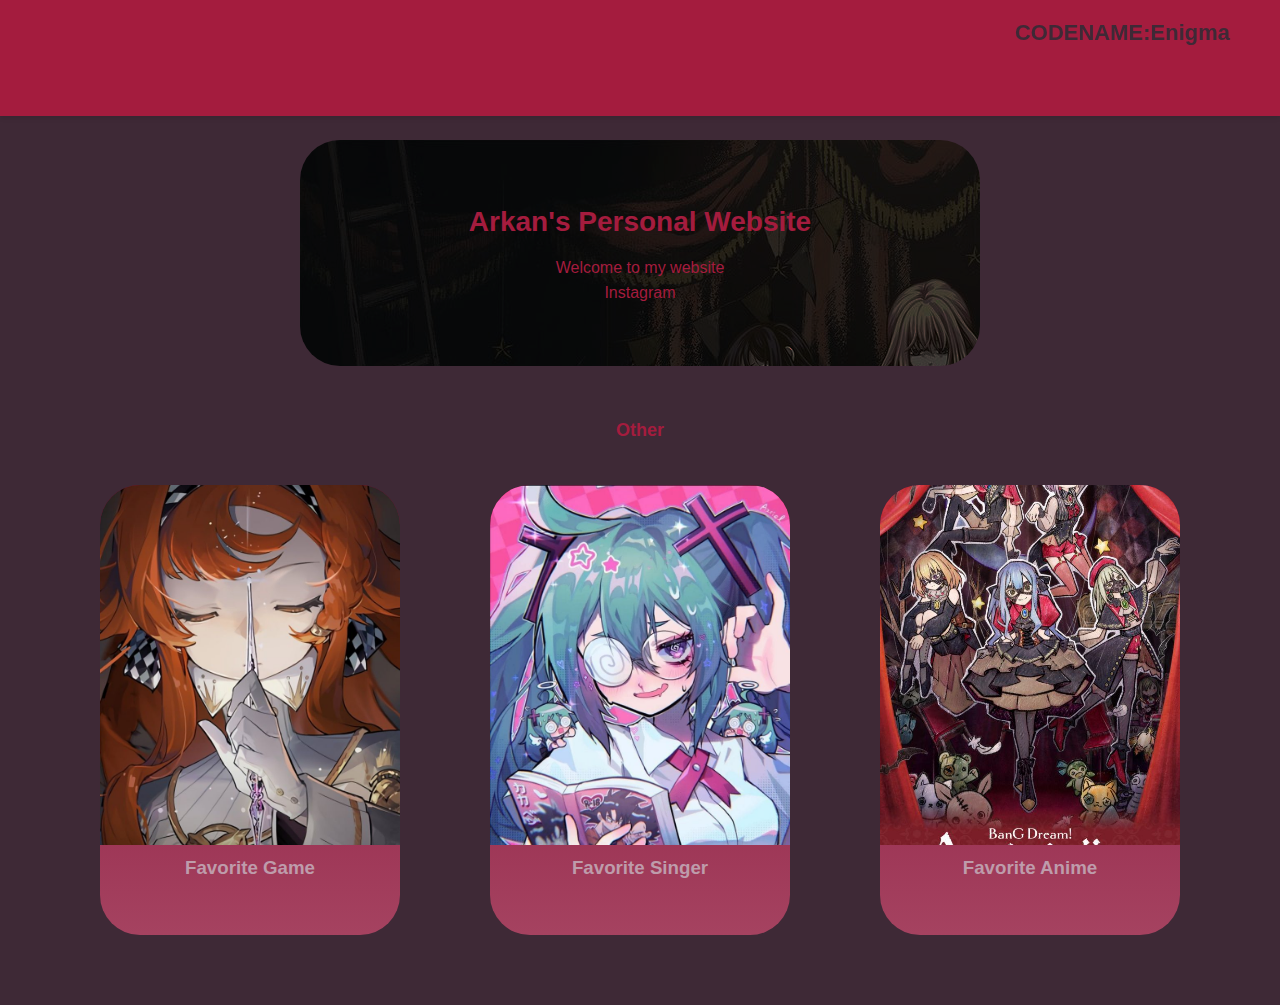
<file: index.html>
<!DOCTYPE html>
<html lang="id">
<head>
  <meta charset="UTF-8">
  <meta name="viewport" content="width=device-width, initial-scale=1.0">
  <title>Arkan"s Personal Web</title>
  <link rel="stylesheet" href="style.css">
</head>
<body>
  <!--Navbar-->
  <header>
    <div class="container nav">
      <a href=index.html class="logo">CODENAME:Enigma</a>
      <nav class="navbar">
        <a href="index.html">Home</a>
        <a href="aboutme.html">About</a>
        <a href="jadwal.html">Schedule</a>
        <a href="lagu.html">Favorite Songs</a>
    <div class="dropdown">
        <a href="#">Counts</a>
        <div class="dropdown-content">
          <a href="luas.html">Luas</a>
          <a href="volume.html">Volume</a>
        </div>
  </header>

  <!--Hero-->
  <section class="hero">
    <div class="hero-content">
    <h2>Arkan's Personal Website</h2>
    <p>Welcome to my website</p>
    <a href="https://www.instagram.com/arukanoru/?next=%2F" target="_blank" class="btn"> Instagram</a>
    </div>
  </section>

  <!--Blog-->
<section class="blog">
  <h2>Other</h2>
  <div class="cards">
    <a href="https://re1999.bluepoch.com/" target="_blank" class="card">
      <img src="sonetto.jpg" alt="Favorite Game">
      <h3>Favorite Game</h3>
    </a>

    <a href="https://vocaloid.fandom.com/wiki/Hatsune_Miku" target="_blank" class="card">
      <img src="miku.jpg" alt="Hatsune Miku">
      <h3>Favorite Singer</h3>
    </a>

    <a href="https://en.bang-dream.com/anime/avemujica/" target="_blank" class="card">
      <img src="bangdream.jpg" alt="Favorite Anime">
      <h3>Favorite Anime</h3>
    </a>
</section>

</body>
</html>
</file>
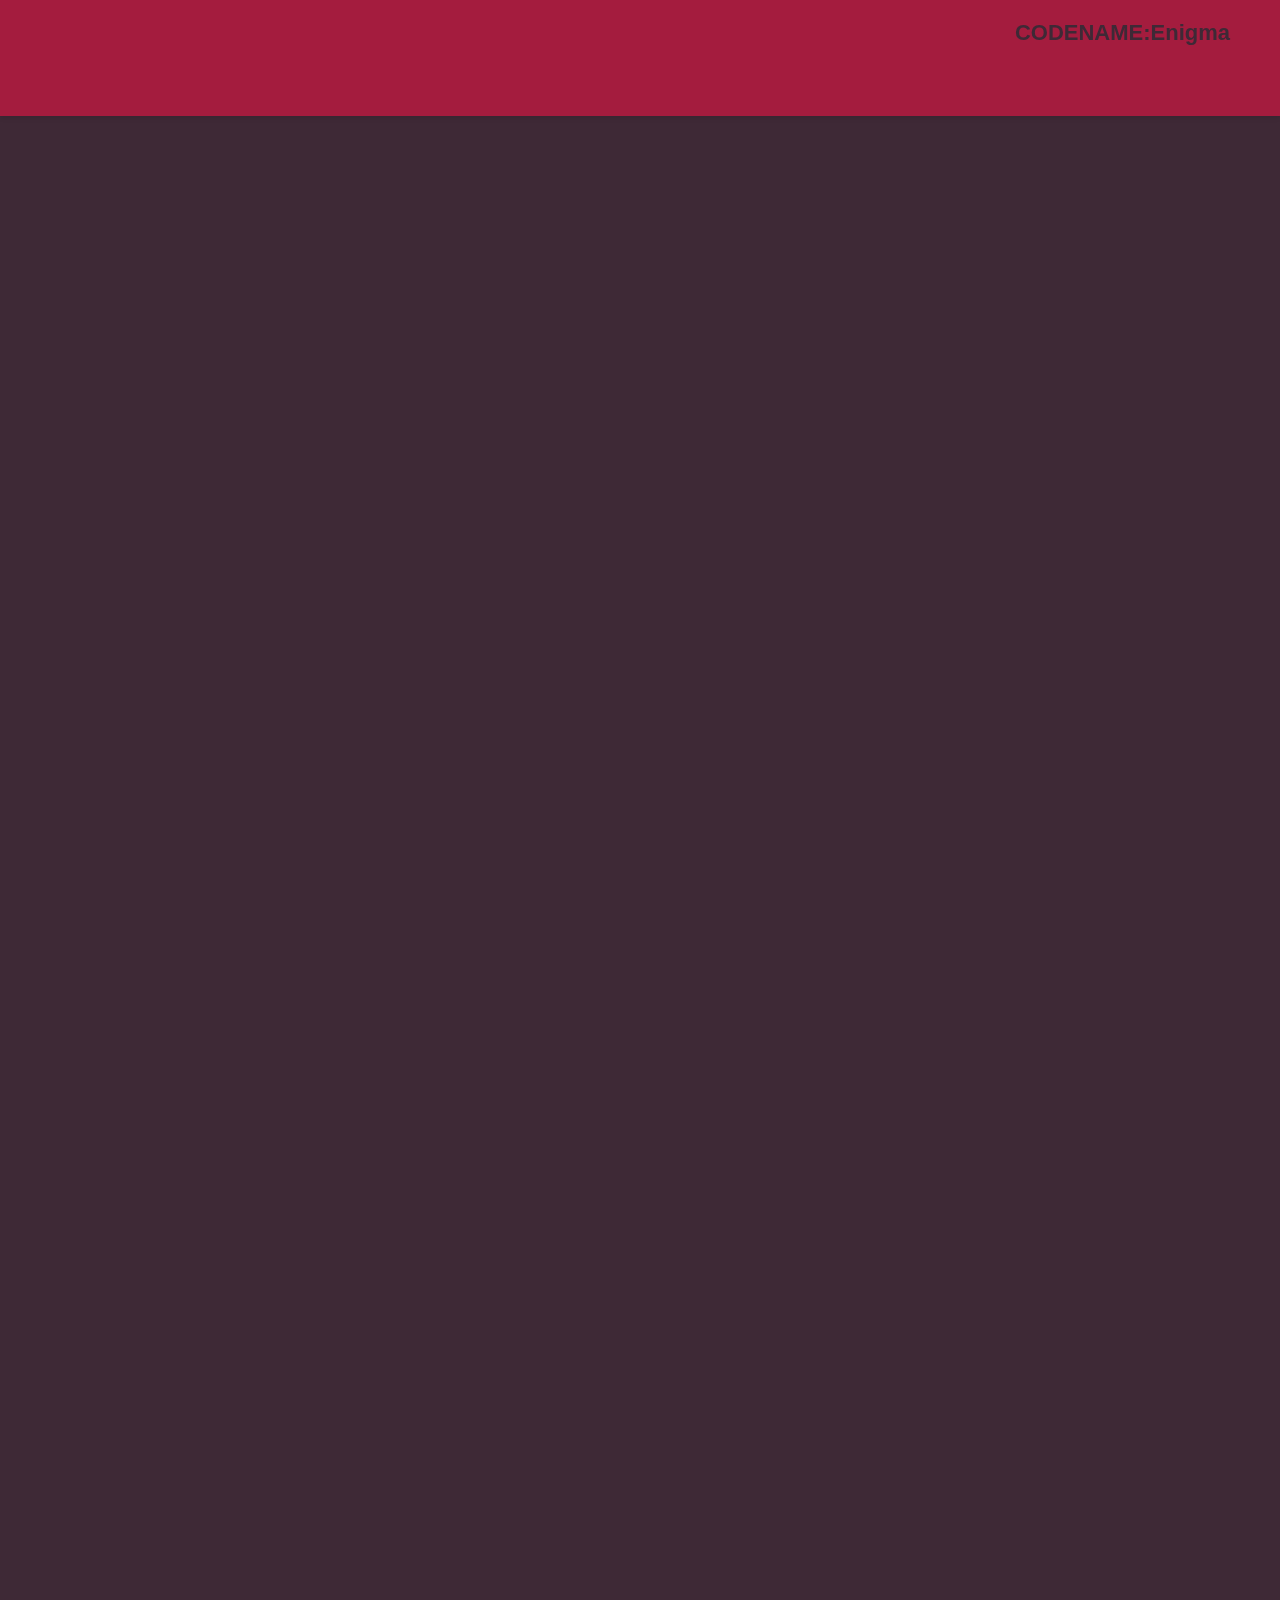
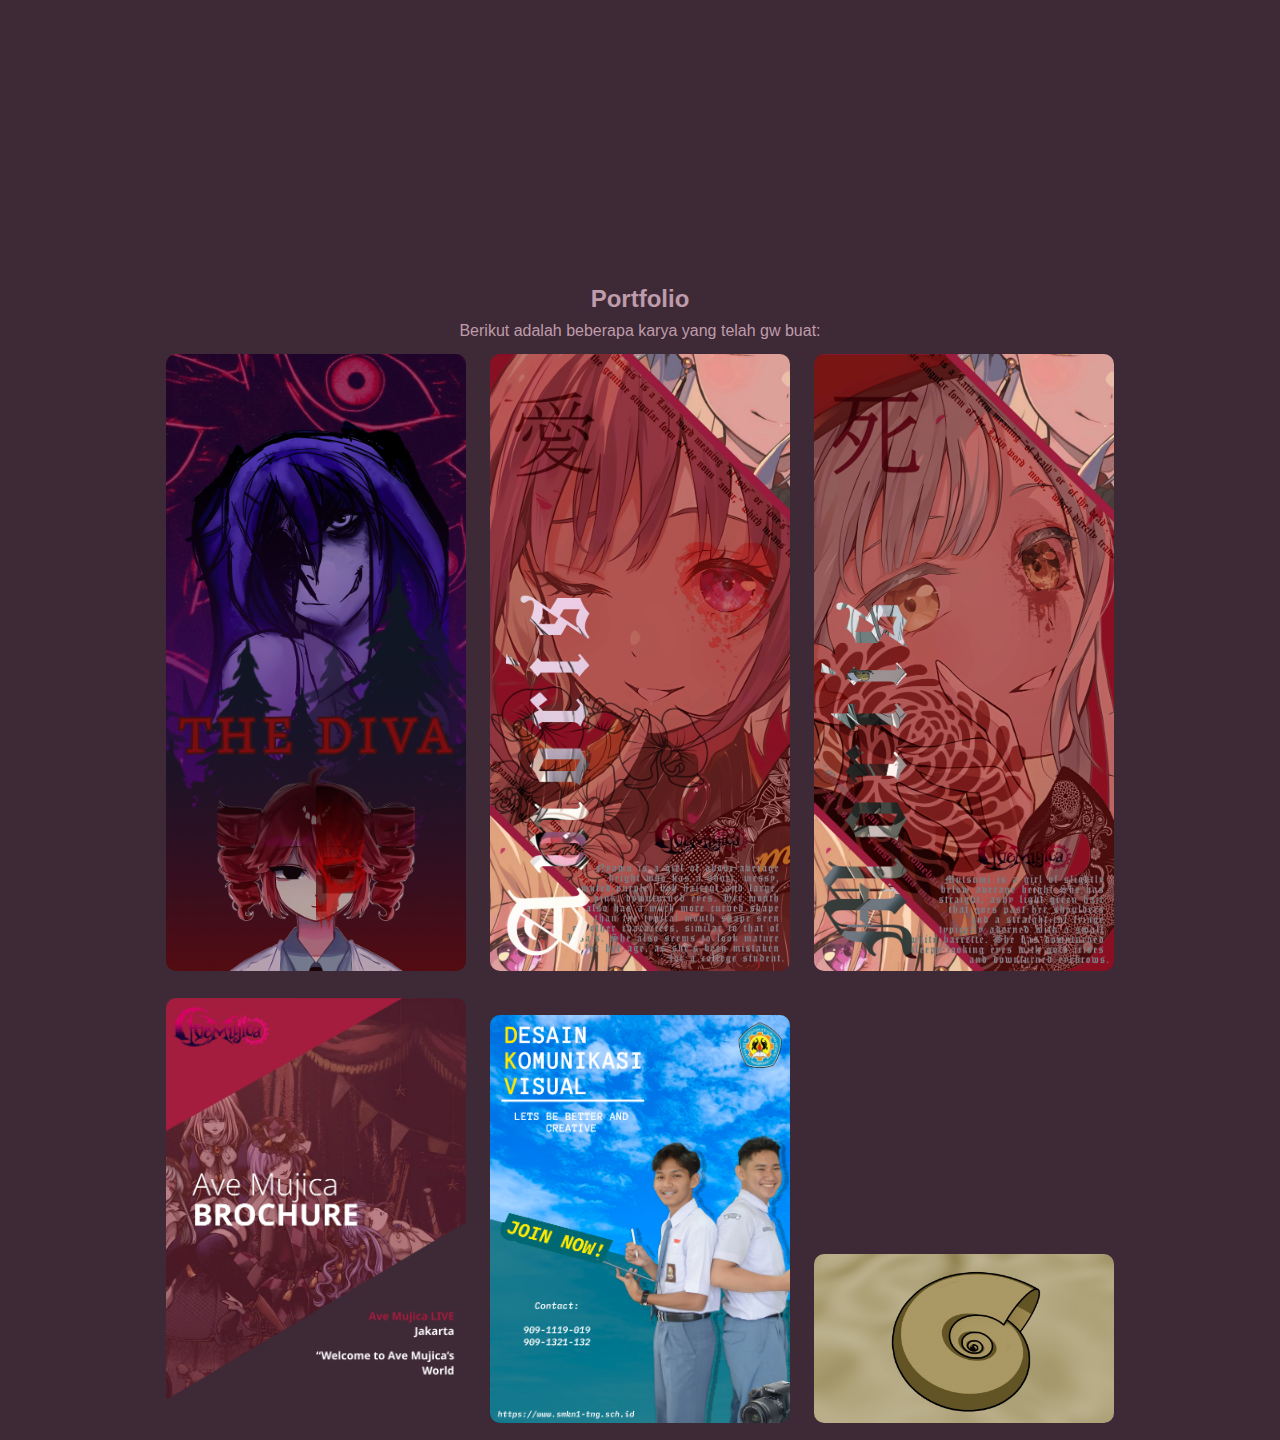
<file: aboutme.html>
<!DOCTYPE html>
<html lang="id">
<head>
    <meta charset="UTF-8">
    <meta name="viewport" content="width=device-width, initial-scale=1.0">
    <title>Document</title>
    <link rel="stylesheet" href="aboutme.css">
</head>
<body>
    <!--Navbar-->
    <header>
    <div class="container nav">
      <a href="index.html" class="logo">CODENAME:Enigma</a>
      <nav class="navbar">
        <a href="index.html">Home</a>
        <a href="aboutme.html">About</a>
        <a href="jadwal.html">Schedule</a>
        <a href="lagu.html">Favorite Songs</a>
    <div class="dropdown">
        <a href="#">Counts</a>
        <div class="dropdown-content">
          <a href="luas.html">Luas</a>
          <a href="volume.html">Volume</a>
        </div>
        </nav>
  </header>

    <section class="home">
        <div class="home-content">
            <h1>Halo semua! Gw Arkanul Islam Reandis</h1>
            <h3>XII DKV 1</h3>
            <p>Ini adalah website pertama gw, dan gw akan membahas hal-hal mengenai gw. Semoga kalian suka ya</p>
        </div>
    </section>

    <section class="about">
        <div class="about-content">
            <h2>About Me</h2>
            <p>Nama gw Arkanul Islam Reandis, biasa dipanggil Arkan. Gw lahir pada tanggal 19 Agustus 2007 di Tangerang, Banten. Saat ini gw bersekolah di SMKN 1 Tangerang, jurusan Desain Komunikasi Visual (DKV). Gw memiliki hobi menggambar, bermain game, dan menonton film. Gw juga suka belajar hal-hal baru, terutama yang berkaitan dengan teknologi dan desain.</p>
            <p>Satu hal yang gw inginkan jika diberi satu permintaan yaitu melihat rasi bintang.</p>
            <p>Hobi gw bisa dibilang ketebak sih, Main game, Nonton Film dannn Tidur Hehee</p>
            <p>Kalo ngomongin skill, gw bisa jalanin Adobe Illustrator, Photoshop, Blender, dan sebagainya.</p>
            <p>FANS NOMOR SATU AVE MUJICA</p>
        </div>
    </section>

    <section class="portfolio">
        <div class="portfolio-content">
            <h2>Portfolio</h2>
            <p>Berikut adalah beberapa karya yang telah gw buat:</p>
            <img src="DivaPosterV2.jpg" alt="Diva Poster V2" class="portfolio-image"width="300">
                <img src="amoriscase-01.jpg" alt="Amoris Case" class="portfolio-image" width="300">
            <img src="mortis.jpg" alt="Mortis" class="portfolio-image" width="300">
            <img src="avemujibrochure.png" alt="Ave Muji Brochure Front" class="portfolio-image" width="300">
            <img src="PosterDKV.png" alt="Poster DKV" class="portfolio-image" width="300">
            <img src="NautilusKYOKO.jpg" alt="Nautilus KYOKO" class="portfolio-image" width="300">
    
        </div>
    </section>
</body>

</html>
</file>
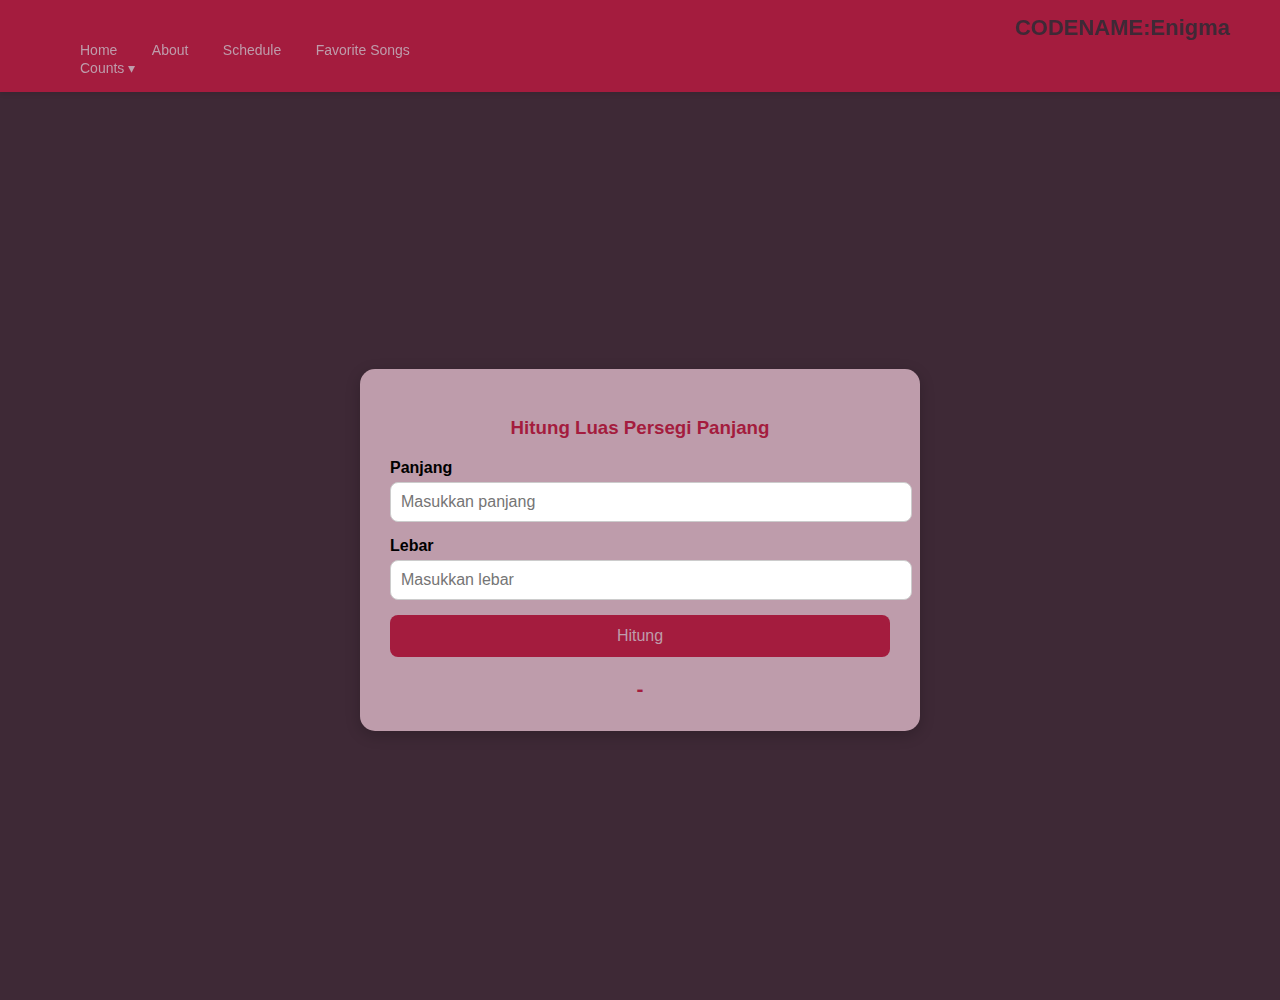
<file: luas.html>
<!DOCTYPE html>
<html lang="id">
<head>
  <meta charset="UTF-8">
  <meta name="viewport" content="width=device-width, initial-scale=1.0">
  <title>Hitung Luas Persegi Panjang</title>
  <style>
    body {
      margin: 0;
      padding: 0;
      font-family: poppins, sans-serif;
      background: #3e2936;
    }

    /* Navbar */
    header {
  position: fixed;
  top: 0;
  left: 0;
  width: 100%;
  background: #a41c3e;
  padding: 15px 50px;
  box-shadow: 0 2px 5px rgba(0,0,0,0.1);
  animation: fadeIn 2s forwards;
}

    .logo {
  font-size: 22px;
  color: #3e2936;
  display: flex;
  animation: fadeIn 2s forwards;
  font-weight: bold;
  text-decoration: none;
  justify-content: flex-end;
   margin-right: 100px;
}

  nav a {
  font-size: 14px;
  color : #be9cab;
  text-decoration: none;
  font-weight: 100;
  margin-left: 30px;
  animation: fadeIn 5s forwards;
}

    nav a:hover {
      color: #ff4081;
    }

    /* Dropdown */
    .dropdown {
      position: relative;
    }

    .dropdown-content {
      display: none;
      position: absolute;
      top: 100%;
      left: 0;
      background: #333;
      min-width: 150px;
      border-radius: 5px;
    }

    .dropdown-content a {
      display: block;
      padding: 10px;
      text-decoration: none;
      color: white;
    }

    .dropdown-content a:hover {
      background: #444;
    }

    .dropdown:hover .dropdown-content {
      display: block;
    }

    /* Konten utama */
    main {
      padding-top: 100px; /* Supaya konten tidak ketiban navbar */
      display: flex;
      justify-content: center;
      align-items: center;
      min-height: 100vh;
    }

    .card {
      background: #be9cab;
      padding: 30px;
      border-radius: 15px;
      box-shadow: 0 4px 15px rgba(0, 0, 0, 0.2);
      width: 500px;
      text-align: center;
    }

    .card h3 {
      margin-bottom: 20px;
      color: #a41c3e;
    }

    .form-group {
      margin-bottom: 15px;
      text-align: left;
    }

    .form-group label {
      display: block;
      margin-bottom: 5px;
      font-weight: bold;
    }

    .form-group input {
      width: 100%;
      padding: 10px;
      border: 1px solid #ccc;
      border-radius: 8px;
      font-size: 1rem;
    }

    button {
      background: #a41c3e;
      color: #be9cab;
      border: none;
      padding: 12px;
      width: 100%;
      border-radius: 8px;
      font-size: 1rem;
      cursor: pointer;
      transition: background 0.3s;
    }

    button:hover {
      background: #3e2936;
    }

    #hasil {
      margin-top: 20px;
      font-size: 1.3rem;
      font-weight: bold;
      color: #a41c3e;
    }
  </style>
  </head>
<body>

  <!-- Navbar -->
  <header>
    <a href="#" class="logo">CODENAME:Enigma</a>
    <nav>
      <a href="index.html">Home</a>
      <a href="aboutme.html">About</a>
      <a href="jadwal.html">Schedule</a>
      <a href="lagu.html">Favorite Songs</a>
      <div class="dropdown">
        <a href="#">Counts ▾</a>
        <div class="dropdown-content">
          <a href="luas.html">Luas</a>
          <a href="volume.html">Volume</a>
        </div>
      </div>
    </nav>
  </header>

  <!-- Konten -->
  <main>
    <div class="card">
      <h3>Hitung Luas Persegi Panjang</h3>
      <form id="luasForm">
        <div class="form-group">
          <label for="panjang">Panjang</label>
          <input type="number" id="panjang" placeholder="Masukkan panjang" required>
        </div>
        <div class="form-group">
          <label for="lebar">Lebar</label>
          <input type="number" id="lebar" placeholder="Masukkan lebar" required>
        </div>
        <button type="submit">Hitung</button>
      </form>

      <div id="hasil">-</div>
    </div>
  </main>

  <!-- JavaScript -->
  <script>
    document.getElementById("luasForm").addEventListener("submit", function(e) {
      e.preventDefault();

      const panjang = parseFloat(document.getElementById("panjang").value);
      const lebar = parseFloat(document.getElementById("lebar").value);

      if (panjang > 0 && lebar > 0) {
        const luas = panjang * lebar;
        document.getElementById("hasil").textContent = "Luas = " + luas + " satuan²";
      } else {
        document.getElementById("hasil").textContent = "Masukkan angka yang valid!";
      }
    });
  </script>

</body>
</html>
</file>
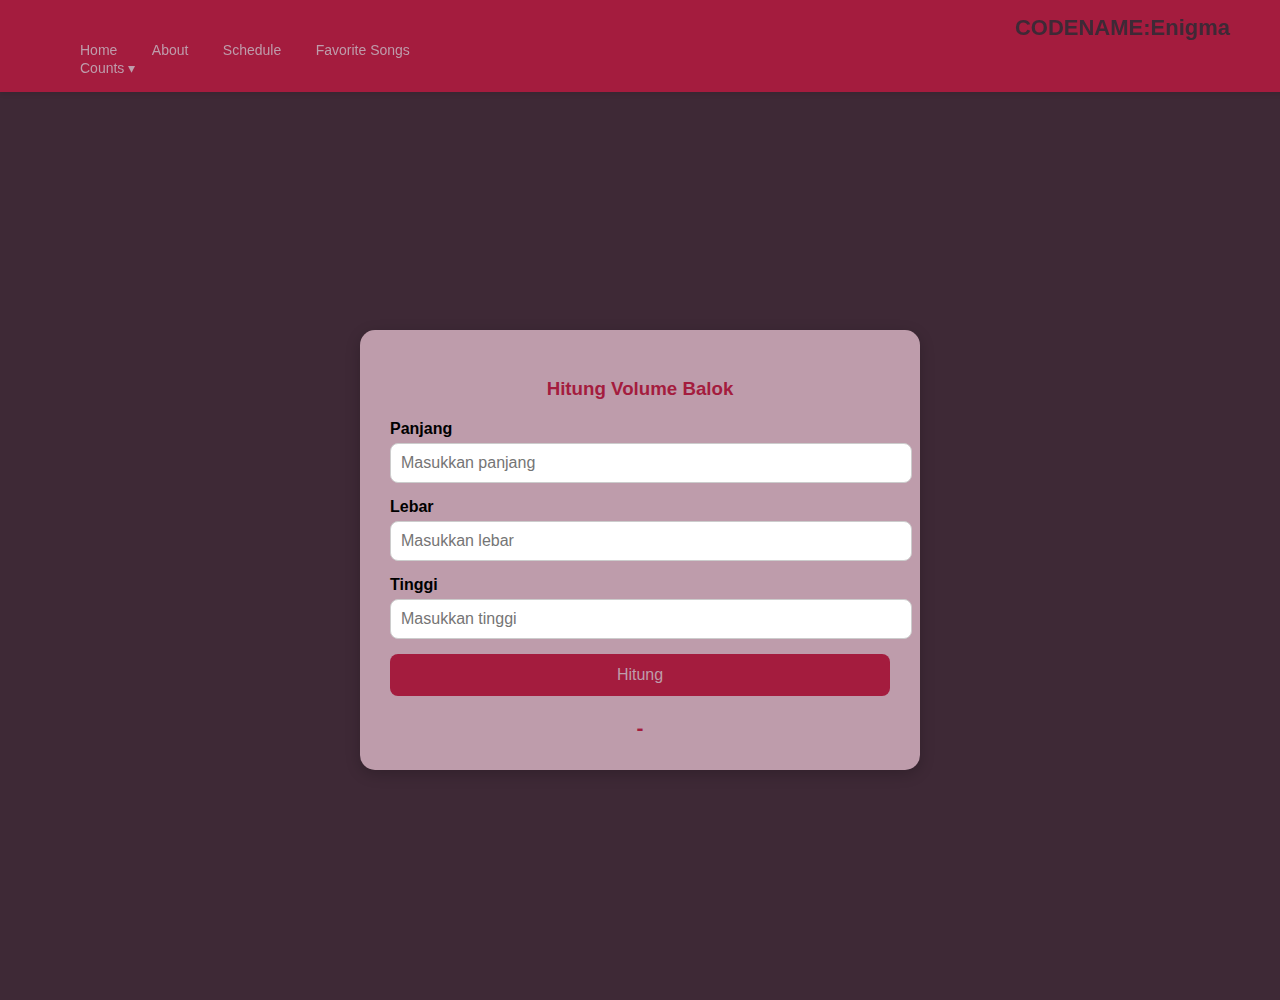
<file: volume.html>
<!DOCTYPE html>
<html lang="id">
<head>
  <meta charset="UTF-8">
  <meta name="viewport" content="width=device-width, initial-scale=1.0">
  <title>Hitung Volume Balok</title>
  <style>
    body {
      margin: 0;
      padding: 0;
      font-family: poppins, sans-serif;
      background: #3e2936;
    }

    /* Navbar */
    header {
  position: fixed;
  top: 0;
  left: 0;
  width: 100%;
  background: #a41c3e;
  padding: 15px 50px;
  box-shadow: 0 2px 5px rgba(0,0,0,0.1);
  animation: fadeIn 2s forwards;
}

    .logo {
  font-size: 22px;
  color: #3e2936;
  display: flex;
  animation: fadeIn 2s forwards;
  font-weight: bold;
  text-decoration: none;
  justify-content: flex-end;
   margin-right: 100px;
}

  nav a {
  font-size: 14px;
  color : #be9cab;
  text-decoration: none;
  font-weight: 100;
  margin-left: 30px;
  animation: fadeIn 5s forwards;
}

    nav a:hover {
      color: #ff4081;
    }

    /* Dropdown */
    .dropdown {
      position: relative;
    }

    .dropdown-content {
      display: none;
      position: absolute;
      top: 100%;
      left: 0;
      background: #333;
      min-width: 150px;
      border-radius: 5px;
    }

    .dropdown-content a {
      display: block;
      padding: 10px;
      text-decoration: none;
      color: white;
    }

    .dropdown-content a:hover {
      background: #444;
    }

    .dropdown:hover .dropdown-content {
      display: block;
    }

    /* Konten utama */
    main {
      padding-top: 100px; /* Supaya konten tidak ketiban navbar */
      display: flex;
      justify-content: center;
      align-items: center;
      min-height: 100vh;
    }

    .card {
      background: #be9cab;
      padding: 30px;
      border-radius: 15px;
      box-shadow: 0 4px 15px rgba(0, 0, 0, 0.2);
      width: 500px;
      text-align: center;
    }

    .card h3 {
      margin-bottom: 20px;
      color: #a41c3e;
    }

    .form-group {
      margin-bottom: 15px;
      text-align: left;
    }

    .form-group label {
      display: block;
      margin-bottom: 5px;
      font-weight: bold;
    }

    .form-group input {
      width: 100%;
      padding: 10px;
      border: 1px solid #ccc;
      border-radius: 8px;
      font-size: 1rem;
    }

    button {
      background: #a41c3e;
      color: #be9cab;
      border: none;
      padding: 12px;
      width: 100%;
      border-radius: 8px;
      font-size: 1rem;
      cursor: pointer;
      transition: background 0.3s;
    }

    button:hover {
      background: #3e2936;
    }

    #hasil {
      margin-top: 20px;
      font-size: 1.3rem;
      font-weight: bold;
      color: #a41c3e;
    }
  </style>
</head>
<body>

  <!-- Navbar -->
  <header>
    <a href="#" class="logo">CODENAME:Enigma</a>
    <nav>
      <a href="index.html">Home</a>
      <a href="aboutme.html">About</a>
      <a href="jadwal.html">Schedule</a>
      <a href="lagu.html">Favorite Songs</a>
      <div class="dropdown">
        <a href="#">Counts ▾</a>
        <div class="dropdown-content">
          <a href="luas.html">Luas</a>
          <a href="volume.html">Volume</a>
        </div>
      </div>
    </nav>
  </header>

  <!-- Konten -->
  <main>
    <div class="card">
      <h3>Hitung Volume Balok</h3>
      <form id="volumeForm">
        <div class="form-group">
          <label for="panjang">Panjang</label>
          <input type="number" id="panjang" placeholder="Masukkan panjang" required>
        </div>
        <div class="form-group">
          <label for="lebar">Lebar</label>
          <input type="number" id="lebar" placeholder="Masukkan lebar" required>
        </div>
        <div class="form-group">
          <label for="tinggi">Tinggi</label>
          <input type="number" id="tinggi" placeholder="Masukkan tinggi" required>
        </div>
        <button type="submit">Hitung</button>
      </form>

      <div id="hasil">-</div>
    </div>
  </main>

  <!-- JavaScript -->
  <script>
    document.getElementById("volumeForm").addEventListener("submit", function(e) {
      e.preventDefault();

      const panjang = parseFloat(document.getElementById("panjang").value);
      const lebar = parseFloat(document.getElementById("lebar").value);
      const tinggi = parseFloat(document.getElementById("tinggi").value);

      if (panjang > 0 && lebar > 0 && tinggi > 0) {
        const volume = panjang * lebar * tinggi;
        document.getElementById("hasil").textContent = "Volume = " + volume + " satuan³";
      } else {
        document.getElementById("hasil").textContent = "Masukkan angka yang valid!";
      }
    });
  </script>

</body>
</html>
</file>
<file: style.css>
* {
  margin: 0;
  padding: 0;
  box-sizing: border-box;
}

body {
  line-height: 1.6;
  background: #3e2936;
  color: #a41c3e;
  font-family: poppins, Arial, sans-serif;
  padding-top: 100px;
}

header {
  position: fixed;
  top: 0;
  left: 0;
  width: 100%;
  background: #a41c3e;
  padding: 15px 50px;
  box-shadow: 0 2px 5px rgba(0,0,0,0.1);
  animation: fadeIn 2s forwards;
  z-index: 1000;
}

.navbar a {
  font-size: 14px;
  color : #be9cab;
  text-decoration: none;
  font-weight: 100;
  margin-left: 30px;
  opacity: 0;
  animation: fadeIn 5s forwards;
}

.navbar a:hover {
  color: #3e2936;
}

.logo {
  font-size: 22px;
  color: #3e2936;
  display: flex;
  animation: fadeIn 2s forwards;
  font-weight: bold;
  text-decoration: none;
  justify-content: flex-end;
}

.dropdown {
      position: relative;
    }

    .dropdown-content {
      display: none;
      position: absolute;
      top: 100%;
      left: 0;
      background: #333;
      min-width: 150px;
      border-radius: 5px;
    }

    .dropdown-content a {
      display: block;
      padding: 10px;
      text-decoration: none;
      color: white;
    }

    .dropdown-content a:hover {
      background: #444;
    }

    .dropdown:hover .dropdown-content {
      display: block;
    }

.hero {
  background-image: url("avemujika.png");
  color: #a41c3e;
  text-align: center;
  padding: 60px 30px;
  margin-left: 300px;
  margin-right: 300px;
  margin-top: 40px;
  border-radius: 40px;
  animation: fadeIn 4s forwards;
  transition: transform 0.3s ease;
  text-decoration: none;
}

.hero-content {
  position: relative;
  z-index: 1;
}

.btn {
  color: #a41c3e;
  text-decoration: none;
}

.hero h2 {
  font-size: 28px;
  margin-bottom: 10px;
  animation: fadeIn 4s forwards;
}

  .hero p {
  font-size: 18 px;
  animation: fadeIn 4s forwards;
}

.hero:hover {
  transform: translateY(-5px);
}

.blog {
  padding: 50px 80px;
  text-align: center;
  animation: fadeIn 6s forwards;
}

.blog h2 {
  font-size: 18px;
  margin-bottom: 20px;
  position: relative;
  display: inline-block;
}

.cards {
  display: flex;
  flex-wrap: wrap;       /* allow wrapping if screen is small */
  justify-content: center; /* center the cards */
  gap: 90px;
  padding: 20px;
  animation: fadeIn 8s forwards;
}

.card {
  width: 300px;          /* fixed width for all cards */
  height: 450px;         /* fixed height for consistency */
  border-radius: 40px;
  overflow: hidden;
  background: linear-gradient(to bottom, rgba(160, 0, 50, 0.7), rgba(209, 77, 114, 0.7));
  text-align: center;
  color: white;
  text-decoration: none;
  transition: transform 0.3s ease;
}

.card img {
  width: 100%;
  height: 80%;           /* fixed ratio for image area */
  object-fit: cover;     /* prevents stretching */
}

.card:hover {
  transform: translateY(-5px);
}

.card h3 {
  margin: 0;
  padding: 1px;
  color: #be9cab;
}

@keyframes fadeIn {
  from { opacity: 0; }
  to { opacity: 1; }
}
</file>
<file: aboutme.css>
*{
  margin: 0;
  padding: 0;
  box-sizing: border-box;
}

body {
  line-height: 1.6;
  background: #3e2936;
  color: #a41c3e;
  font-family: poppins, Arial, sans-serif;
}

header {
  position: fixed;
  top: 0;
  left: 0;
  width: 100%;
  background: #a41c3e;
  padding: 15px 50px;
  box-shadow: 0 2px 5px rgba(0,0,0,0.1);
  animation: fadeIn 2s forwards;
  z-index: 1000;
}

.navbar a {
  font-size: 14px;
  color : #be9cab;
  text-decoration: none;
  font-weight: 100;
  margin-left: 30px;
  opacity: 0;
  animation: fadeIn 5s forwards;
}

.navbar a:hover {
  color: #3e2936;
}

.dropdown {
      position: relative;
    }

    .dropdown-content {
      display: none;
      position: absolute;
      top: 100%;
      left: 0;
      background: #3e2936;
      min-width: 150px;
      border-radius: 5px;
    }

    .dropdown-content a {
      display: block;
      padding: 10px;
      text-decoration: none;
      color: white;
    }

    .dropdown-content a:hover {
      background: #a41c3e;
    }

    .dropdown:hover .dropdown-content {
      display: block;
    }

.logo {
  font-size: 22px;
  text-decoration: none;
  color: #3e2936;
  display: flex;
  animation: fadeIn 2s forwards;
  font-weight: bold;
  justify-content: flex-end;
}

.home {
    height: 100vh;
    background: url('webhomeENIGMA.jpg');
    background-repeat: no-repeat;
    background-size: cover;
    display: flex;
    align-items: center;
    padding: 0 10%;
        opacity: 0;
    animation: fadeIn 10s forwards;
}
.home-content {
    max-width: 600px;
}

.home-content h1 {
    font-size: 50px;
    color: #a41c3e;
}

.home-content h3 {
    font-size: 30px;
    color: #be9cab;
}

.home-content p {
    font-size: 20px;
    color: #be9cab;
    margin-top: 20px;
}

.about {
    height: 100vh;
    text-align: center;
    background-color: #be9cab;
    display: block;
    align-items: center;
    padding: 80px 10%;
    color: #3e2936;
    opacity: 0;
    animation: fadeIn 10s forwards;
}

.about-content {
    max-width: 600px;
    margin: 0 auto;
}

.about-content h2 {
    font-size: 40px;
    color: #a41c3e;
}
.about-content p {
    font-size: 20px;
    color: #3e2936;
    margin-top: 20px;
}

.portfolio {
    height: 100vh;
    text-align: center;
    background-color: #3e2936;
    display: block;
    align-items: center;
    padding: 80px 10%;
    color: #be9cab;
}

.portfolio-content {
    text-align: center;
}

.portfolio-content img {
    margin: 10px;
    border-radius: 10px;
}

html {
    scroll-behavior: smooth;
}

@keyframes fadeIn {
  from { opacity: 0; }
  to { opacity: 1; }
}
</file>
